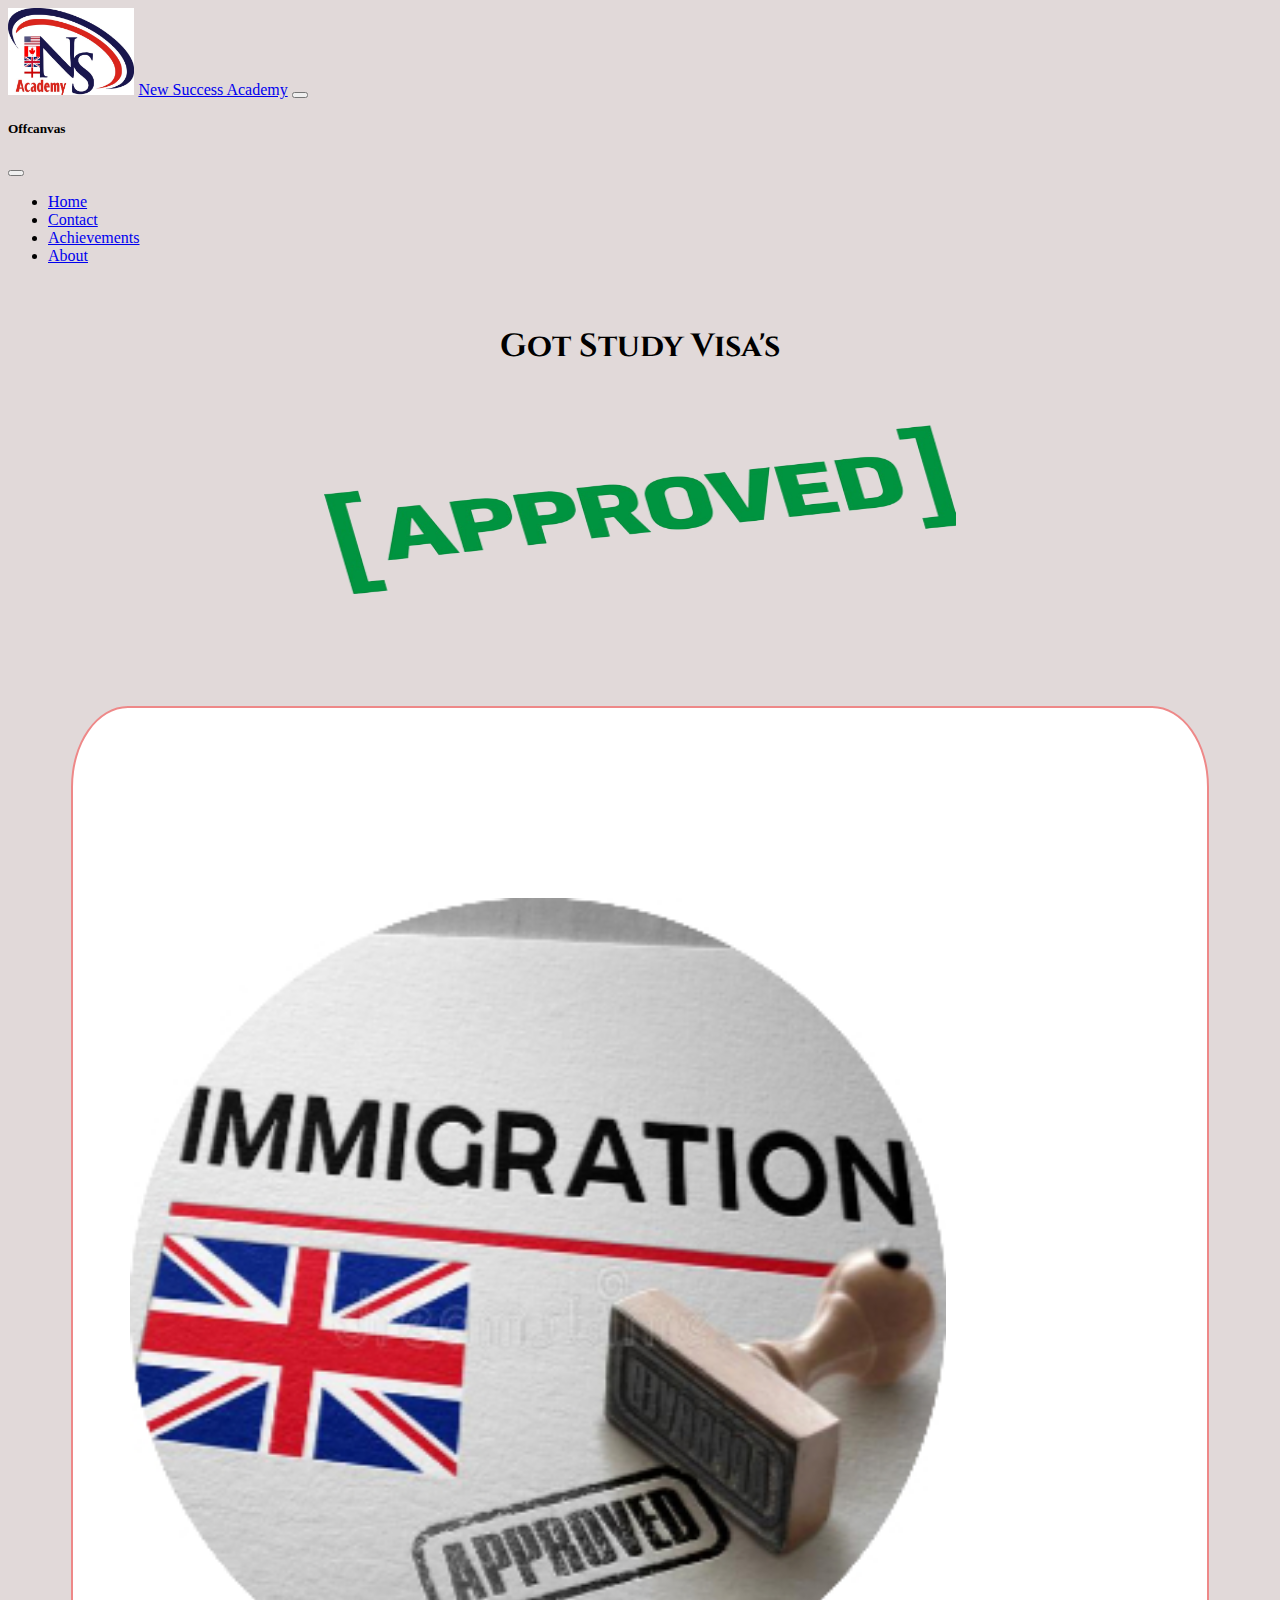
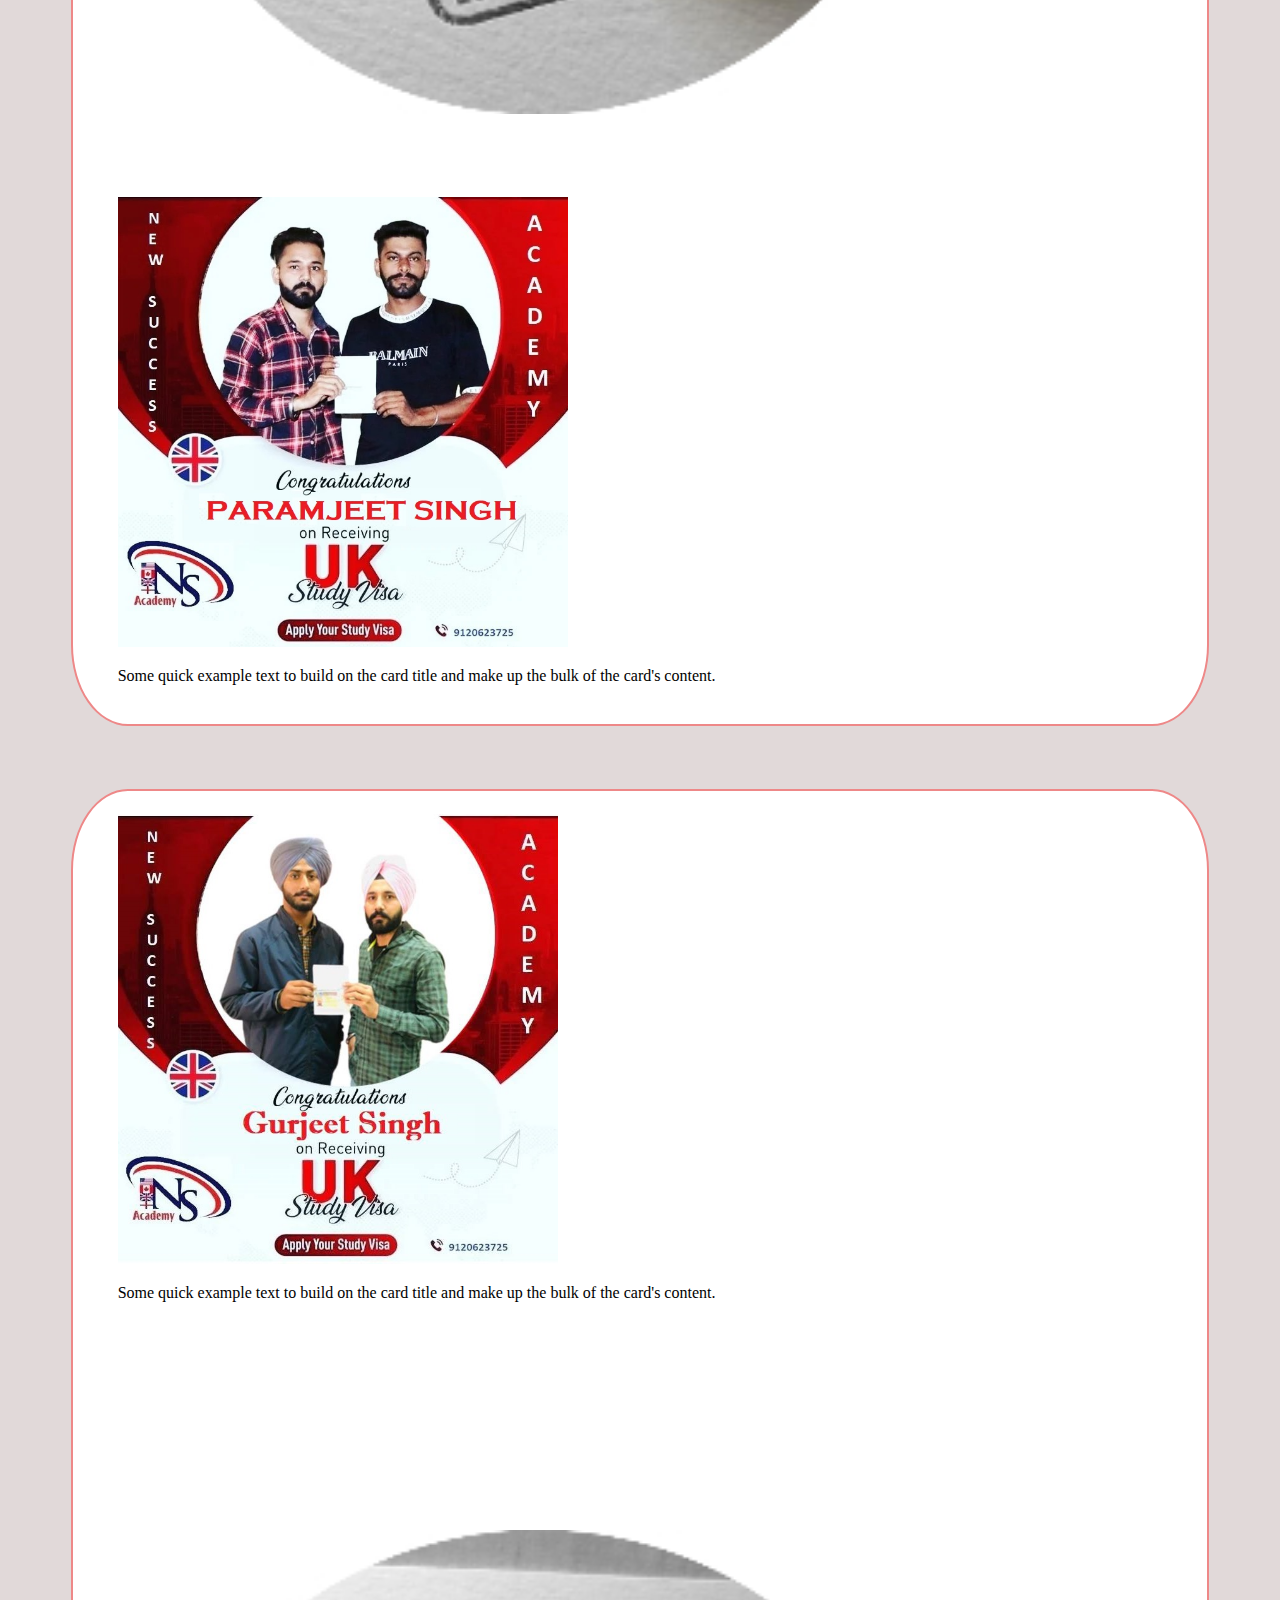
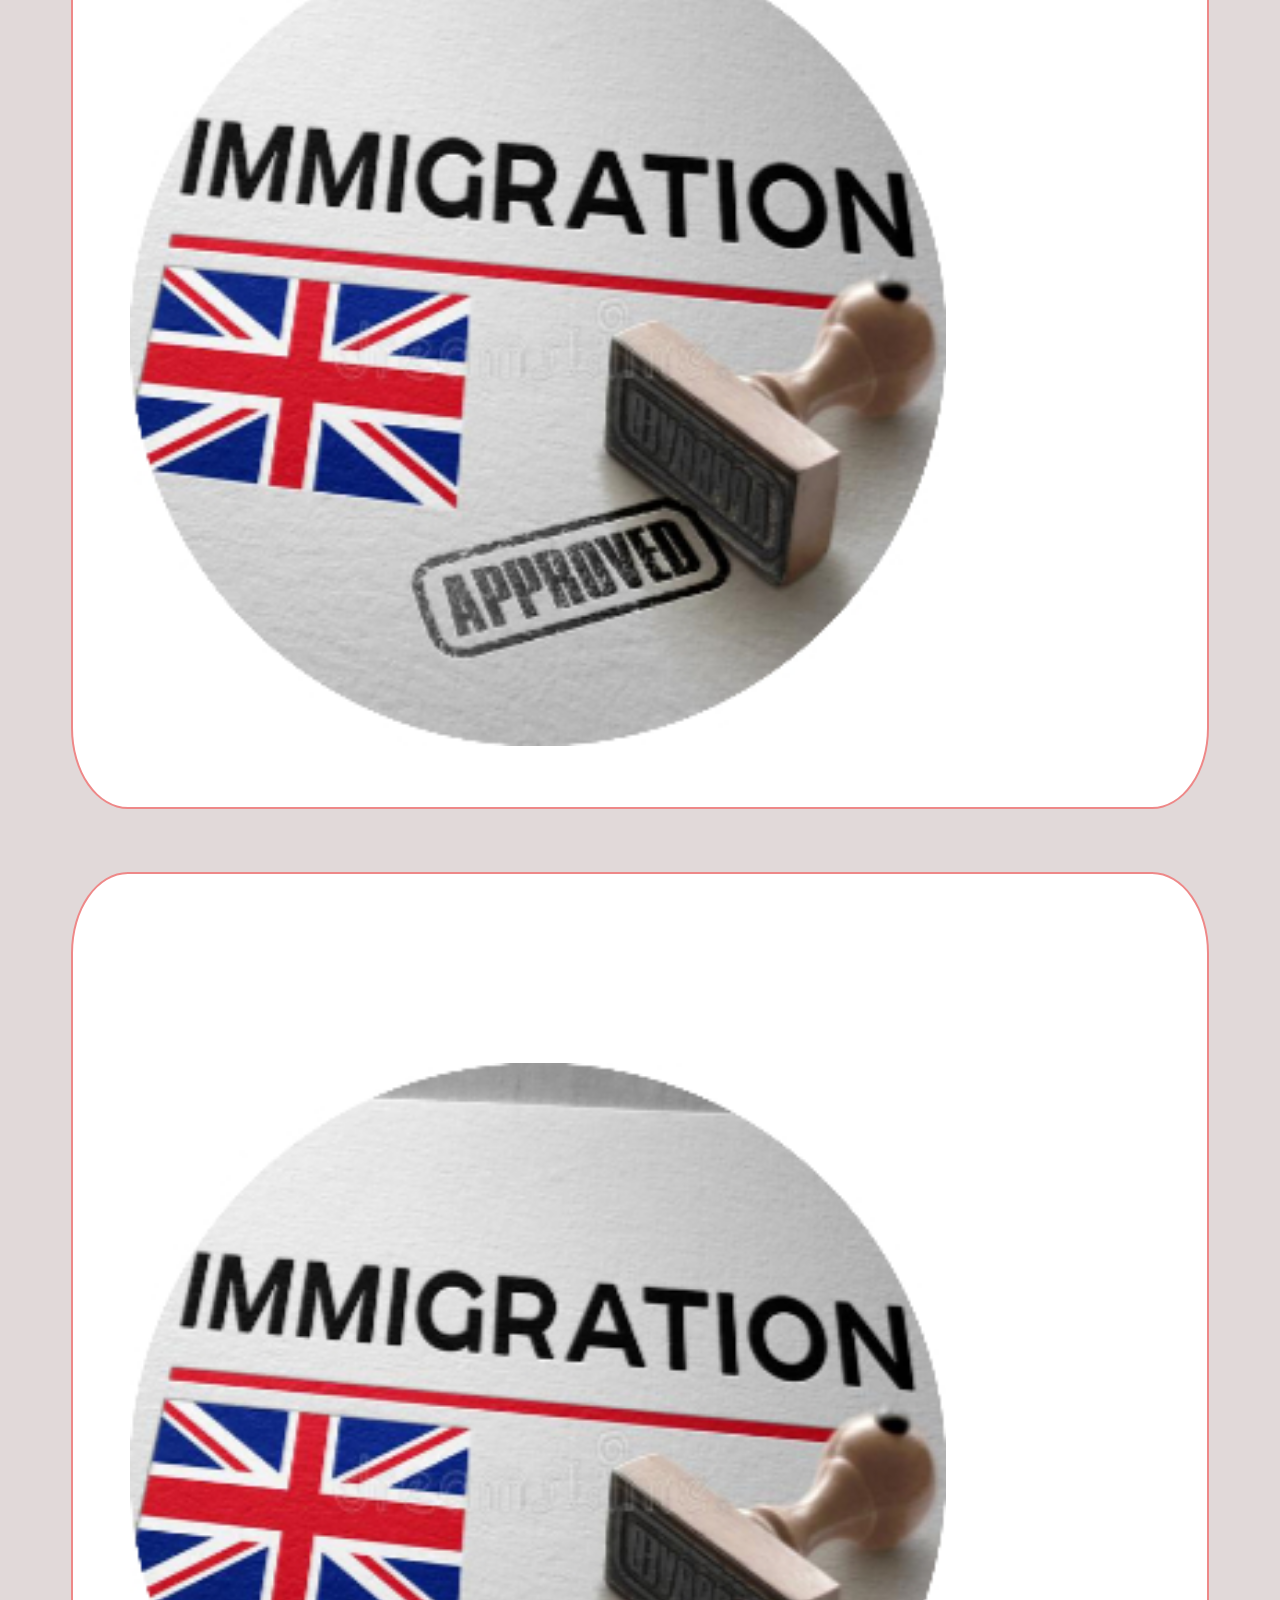
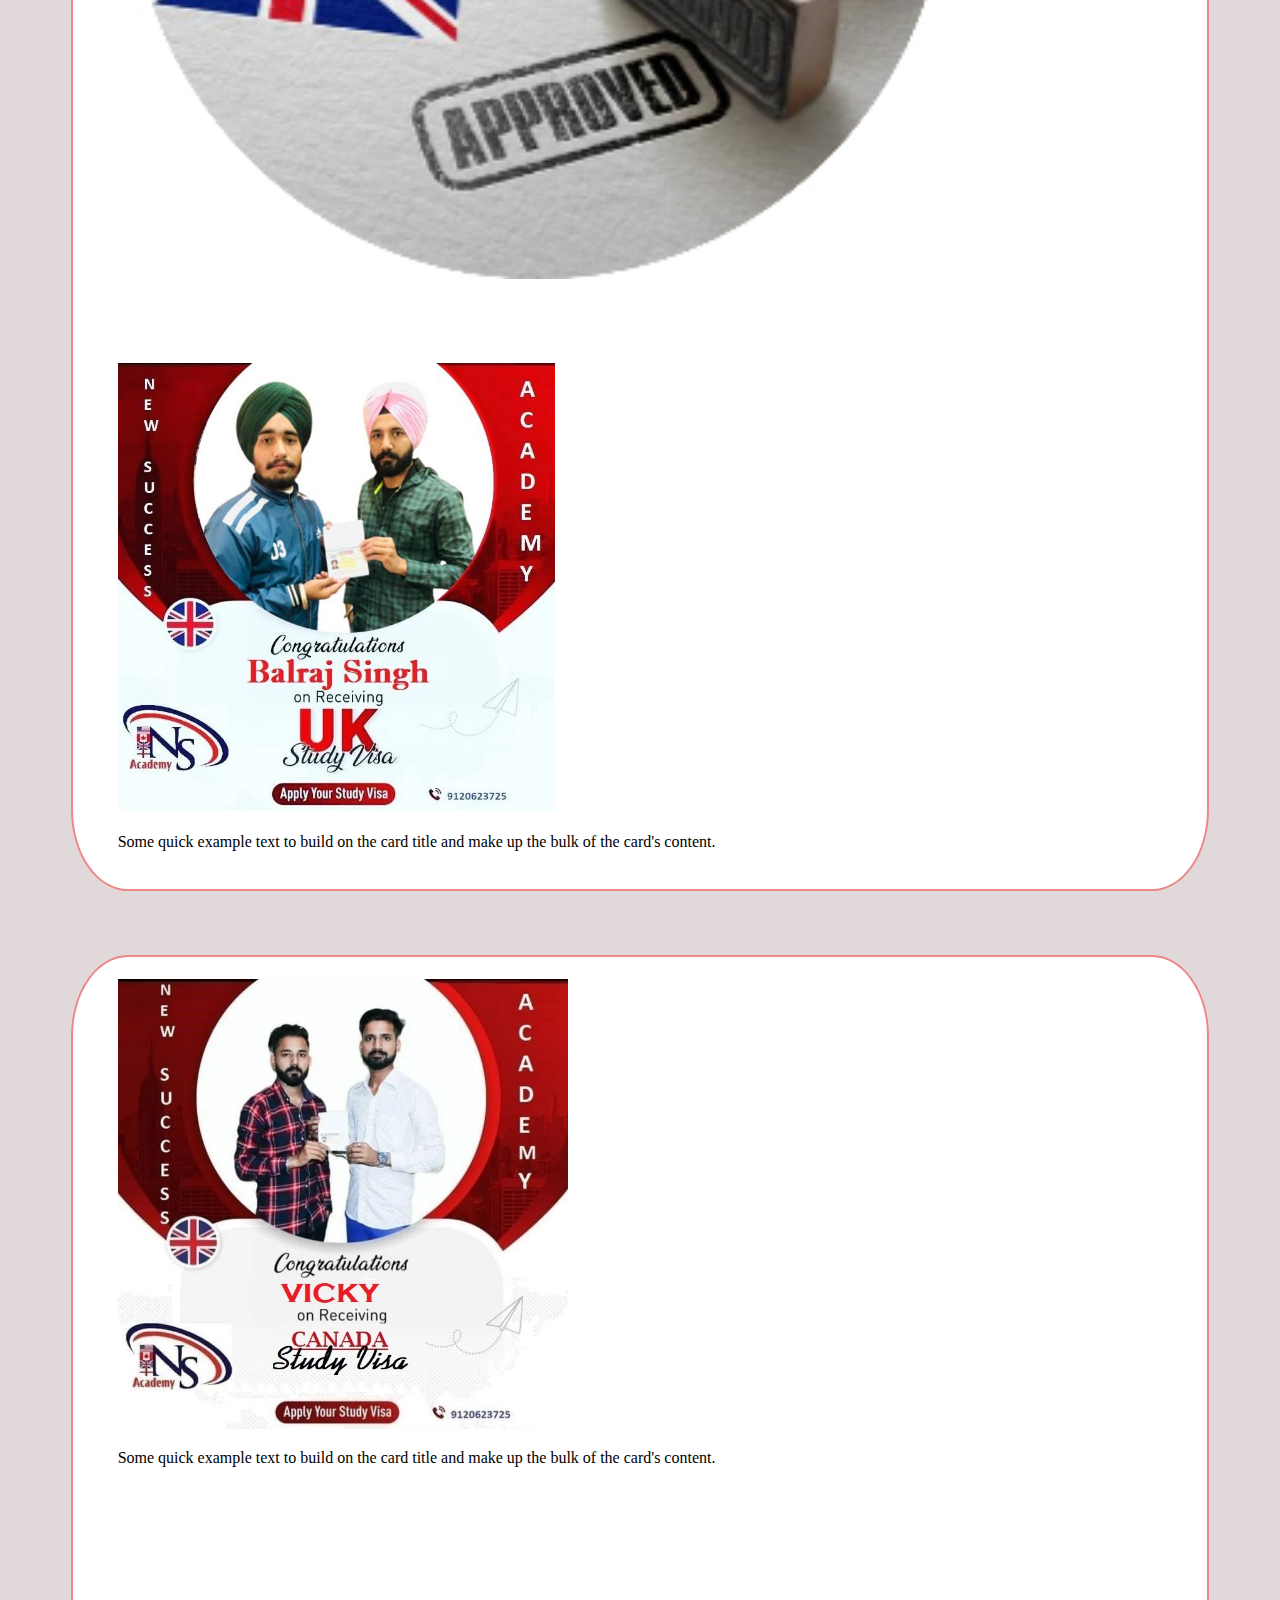
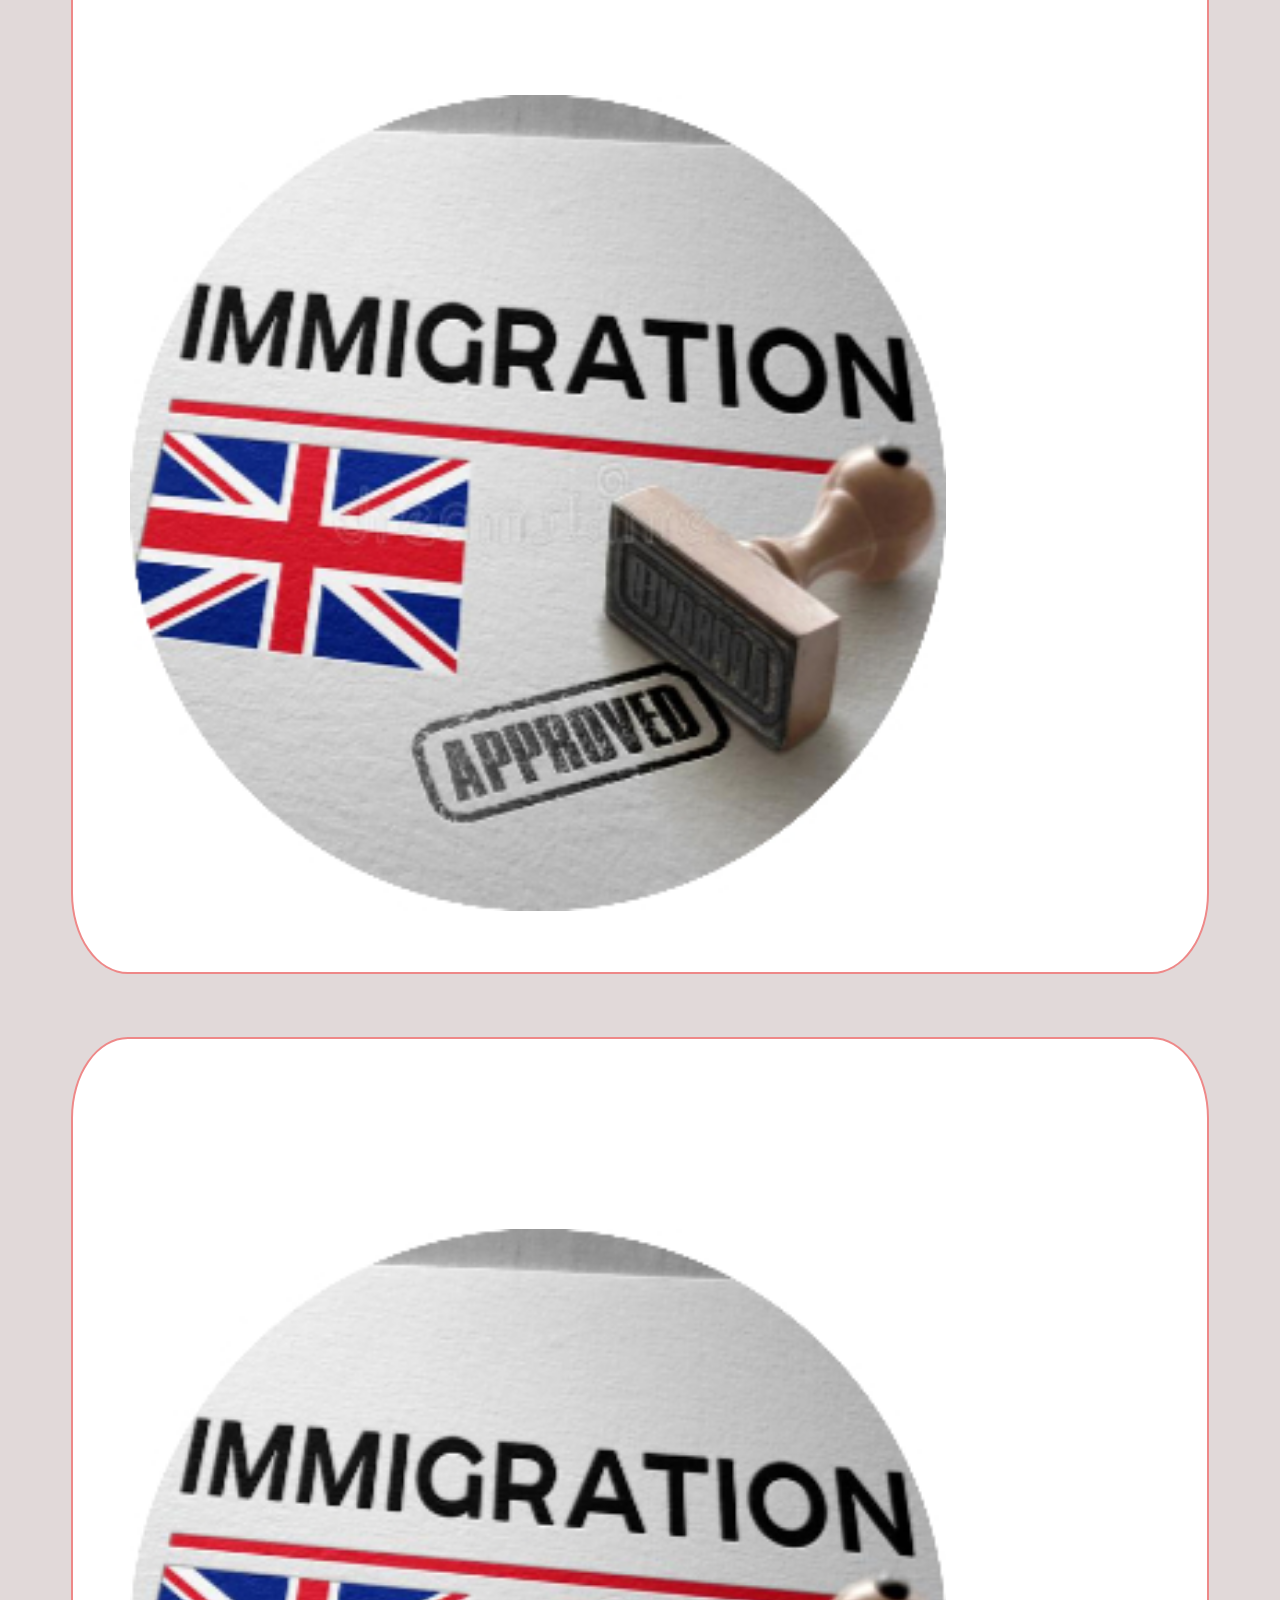
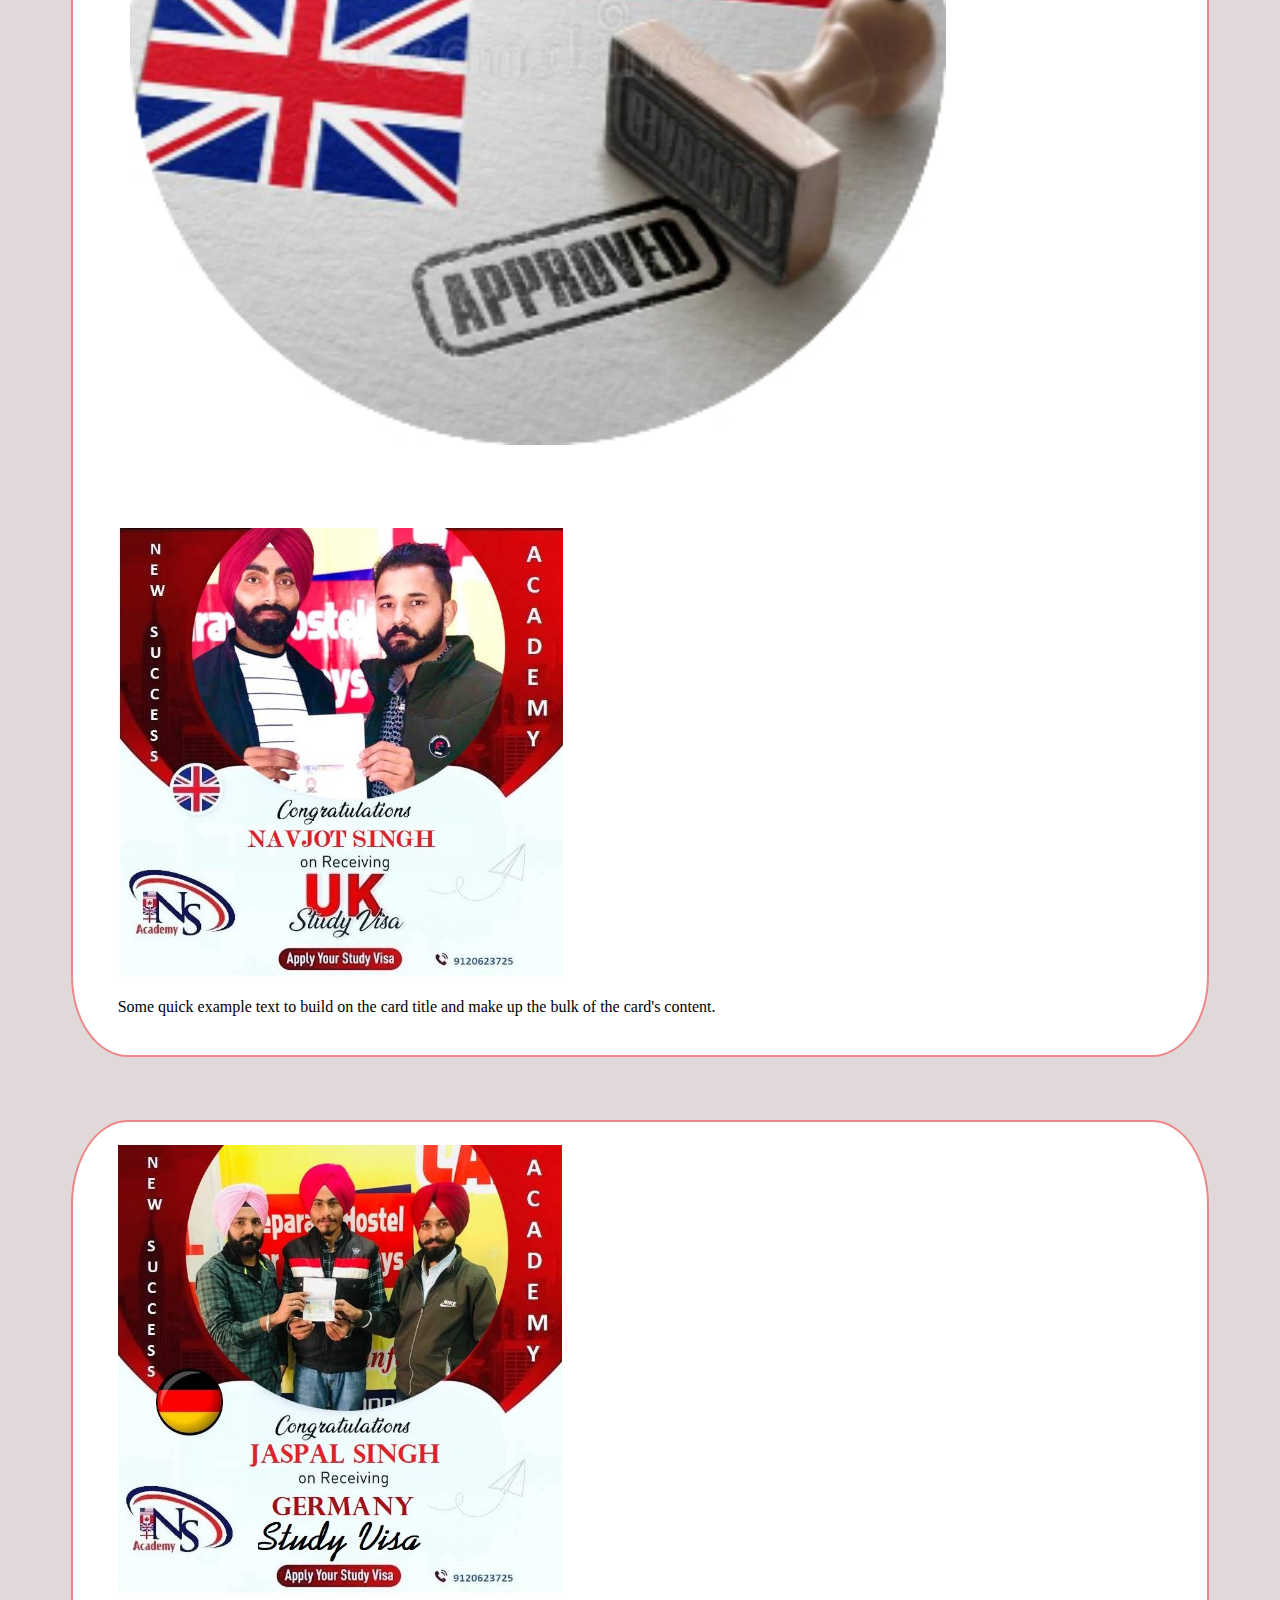
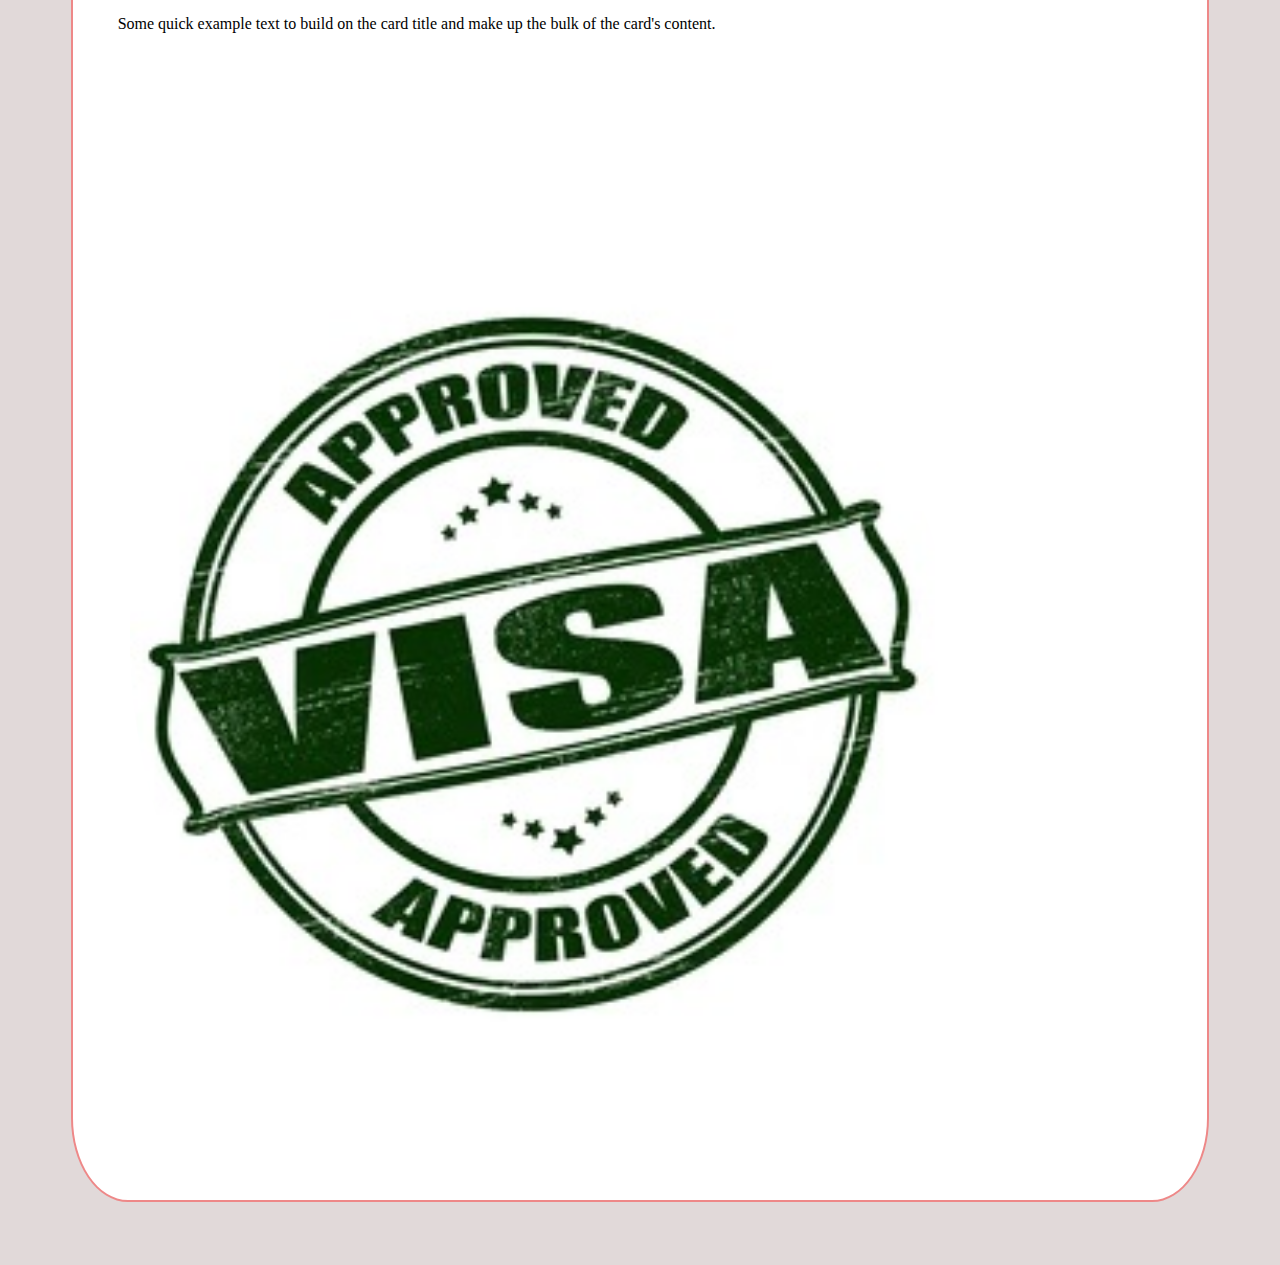
<file: achievements.html>
<!DOCTYPE html>
<html lang="en">
<head>
	<meta charset="UTF-8">
	<meta http-equiv="X-UA-Compatible" content="IE=edge">
	<meta name="viewport" content="width=device-width, initial-scale=1.0">
	<title>Achievements</title>
	<link href="https://cdn.jsdelivr.net/npm/bootstrap@5.3.0-alpha1/dist/css/bootstrap.min.css" rel="stylesheet" integrity="sha384-GLhlTQ8iRABdZLl6O3oVMWSktQOp6b7In1Zl3/Jr59b6EGGoI1aFkw7cmDA6j6gD" crossorigin="anonymous">
    <script src="https://cdn.jsdelivr.net/npm/bootstrap@5.3.0-alpha1/dist/js/bootstrap.bundle.min.js" integrity="sha384-w76AqPfDkMBDXo30jS1Sgez6pr3x5MlQ1ZAGC+nuZB+EYdgRZgiwxhTBTkF7CXvN" crossorigin="anonymous"></script>
	<style>
		@import url('https://fonts.googleapis.com/css2?family=Cinzel:wght@900&display=swap');
		</style>
		
</head>
<body style="background-color: rgb(225, 217, 217);">
	<nav class="navbar bg-body-tertiary fixed-top">
		<div class="container-fluid"><img style="width: 10%;" src="logo.jpeg" alt="">
		  <a class="navbar-brand" href="index.html">New Success Academy</a>
		  <button class="navbar-toggler" type="button" data-bs-toggle="offcanvas" data-bs-target="#offcanvasNavbar" aria-controls="offcanvasNavbar">
			<span class="navbar-toggler-icon"></span>
		  </button>
		  <div class="offcanvas offcanvas-end" tabindex="-1" id="offcanvasNavbar" aria-labelledby="offcanvasNavbarLabel">
			<div class="offcanvas-header">
			  <h5 class="offcanvas-title" id="offcanvasNavbarLabel">Offcanvas</h5>
			  <button type="button" class="btn-close" data-bs-dismiss="offcanvas" aria-label="Close"></button>
			</div>
			<div class="offcanvas-body">
			  <ul class="navbar-nav justify-content-end flex-grow-1 pe-3">
				<li class="nav-item">
				  <a class="nav-link active" aria-current="page" href="index.html">Home</a>
				</li>
				<li class="nav-item">
				  <a class="nav-link" href="contact.html">Contact</a>
				</li>
				<li class="nav-item">
				  <a class="nav-link" href="achievements.html">Achievements</a>
				</li>
				<li class="nav-item">
				  <a class="nav-link" href="#">About</a>
				</li>
			</div>
		  </div>
		</div>
	  </nav>

	<!-- header -->
	 <h1 style="font-family: 'Cinzel', serif; text-align: center; padding-top: 3%;">Got Study Visa's</h1>
	 <center><img style="width: 50%; height: 250px;" src="approved-pic.png" alt=""></center>

	 <!-- section  -->
<div class="container" style="margin: 5%;background-color: white;border: 2px solid rgb(238, 136, 136);border-radius: 5%;">
	<div class="row">
		<div class="col-lg-6 col-md-6 col-sm-6" style="padding: 5%;" >
			<img style="width:80%;padding-top: 13%;" src="uk-visa's.jpg" alt="">
		</div>
		<div class="col-lg-6 col-md-6 col-sm-6" style="padding: 2%;" >
			<div class="card" style="width: 80%;margin-left: 2%;">
				<img style="align-items: center;height: 450px;" src="pamma.jpg" class="card-img-top" alt="...">
				<div class="card-body">
				  <p class="card-text">Some quick example text to build on the card title and make up the bulk of the card's content.</p>
				</div>
			  </div>
		</div>
	</div>
</div>


<div class="container" style="margin: 5%;background-color: white;border: 2px solid rgb(238, 136, 136);border-radius: 5%;">
	<div class="row">
		
		<div class="col-lg-6 col-md-6 col-sm-6" style="padding: 2%;" >
			<div class="card" style="width: 80%;margin-left: 2%;">
				<img style="align-items: center;height: 450px;" src="gurjeet.jpg" class="card-img-top" alt="...">
				<div class="card-body">
				  <p class="card-text">Some quick example text to build on the card title and make up the bulk of the card's content.</p>
				</div>
			  </div>
		</div>
		<div class="col-lg-6 col-md-6 col-sm-6" style="padding: 5%;" >
			<img style="width:80%;padding-top: 13%;" src="uk-visa's.jpg" alt="">
		</div>
	</div>
</div>




<div class="container" style="margin: 5%;background-color: white;border: 2px solid rgb(238, 136, 136);border-radius: 5%;">
	<div class="row">
		<div class="col-lg-6 col-md-6 col-sm-6" style="padding: 5%;" >
			<img style="width:80%;padding-top: 13%;" src="uk-visa's.jpg" alt="">
		</div>
		<div class="col-lg-6 col-md-6 col-sm-6" style="padding: 2%;" >
			<div class="card" style="width: 80%;margin-left: 2%;">
				<img style="align-items: center;height: 450px;" src="balraj.jpg" class="card-img-top" alt="...">
				<div class="card-body">
				  <p class="card-text">Some quick example text to build on the card title and make up the bulk of the card's content.</p>
				</div>
			  </div>
		</div>
	</div>
</div>


<div class="container" style="margin: 5%;background-color: white;border: 2px solid rgb(238, 136, 136);border-radius: 5%;">
	<div class="row">
		
		<div class="col-lg-6 col-md-6 col-sm-6" style="padding: 2%;" >
			<div class="card" style="width: 80%;margin-left: 2%;">
				<img style="align-items: center;height: 450px;" src="vicky.jpg" class="card-img-top" alt="...">
				<div class="card-body">
				  <p class="card-text">Some quick example text to build on the card title and make up the bulk of the card's content.</p>
				</div>
			  </div>
		</div>
		<div class="col-lg-6 col-md-6 col-sm-6" style="padding: 5%;" >
			<img style="width:80%;padding-top: 13%;" src="uk-visa's.jpg" alt="">
		</div>
	</div>
</div>
	

<div class="container" style="margin: 5%;background-color: white;border: 2px solid rgb(238, 136, 136);border-radius: 5%;">
	<div class="row">
		<div class="col-lg-6 col-md-6 col-sm-6" style="padding: 5%;" >
			<img style="width:80%;padding-top: 13%;" src="uk-visa's.jpg" alt="">
		</div>
		<div class="col-lg-6 col-md-6 col-sm-6" style="padding: 2%;" >
			<div class="card" style="width: 80%;margin-left: 2%;">
				<img style="align-items: center;height: 450px;" src="navjot.jpg" class="card-img-top" alt="...">
				<div class="card-body">
				  <p class="card-text">Some quick example text to build on the card title and make up the bulk of the card's content.</p>
				</div>
			  </div>
		</div>
	</div>
</div>


<div class="container" style="margin: 5%;background-color: white;border: 2px solid rgb(238, 136, 136);border-radius: 5%;">
	<div class="row">
		
		<div class="col-lg-6 col-md-6 col-sm-6" style="padding: 2%;" >
			<div class="card" style="width: 80%;margin-left: 2%;">
				<img style="align-items: center;height: 450px;" src="jaspal.jpg" class="card-img-top" alt="...">
				<div class="card-body">
				  <p class="card-text">Some quick example text to build on the card title and make up the bulk of the card's content.</p>
				</div>
			  </div>
		</div>
		<div class="col-lg-6 col-md-6 col-sm-6" style="padding: 5%;" >
			<img style="width:80%;padding-top: 13%;border-radius: 100%;" src="visa.jpg" alt="">
		</div>
	</div>
</div>
</body>
</html>
</file>
